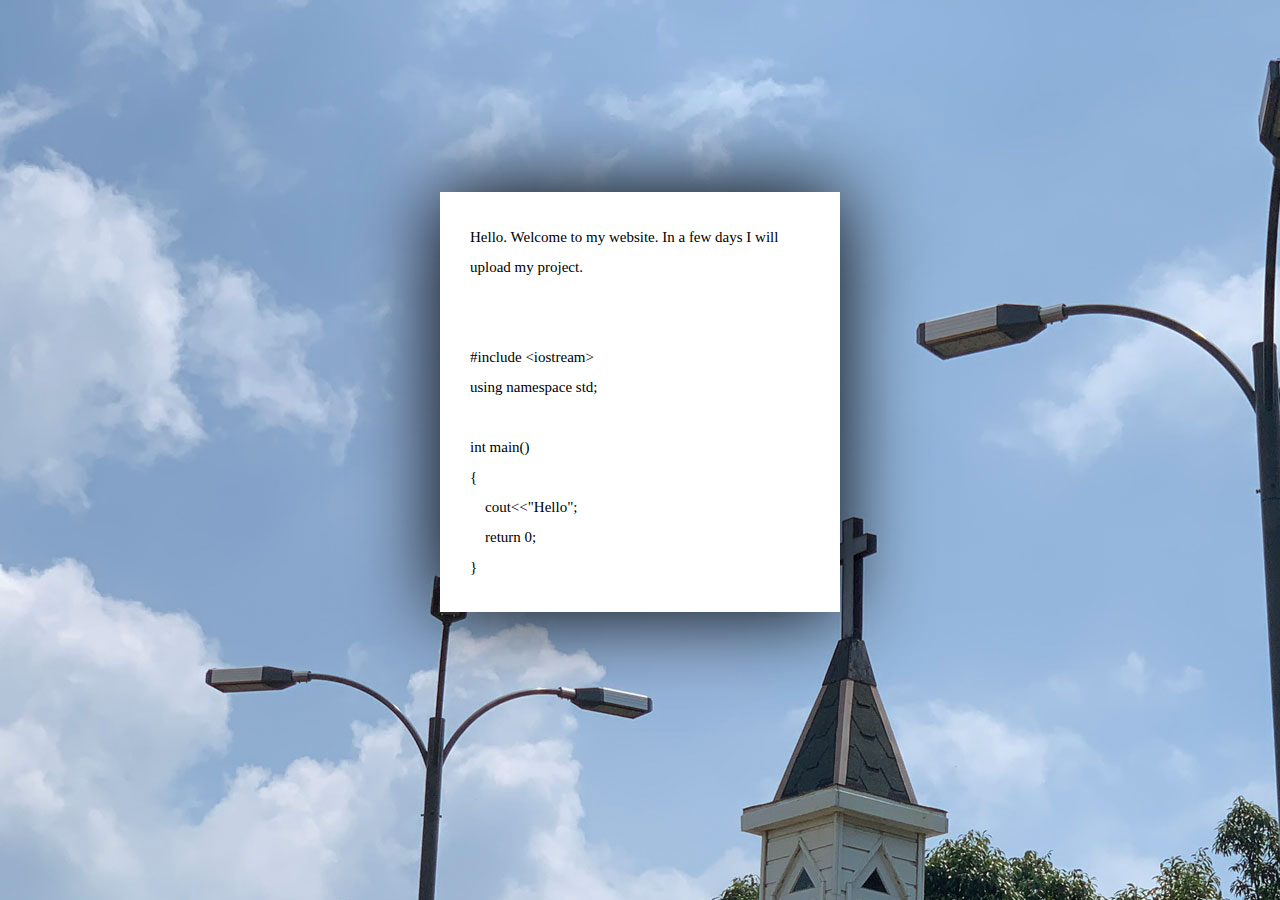
<file: test/index.html>
<!DOCTYPE html>
<html lang="ko">
<head>
    <title>index page</title>
    <link rel="stylesheet" href="../style/index_style.css">
</head>
<body>
<div class="bg-wrap parallax">
    <div id="page-wrap">
        <p>
            Hello. Welcome to my website.
            In a few days I will upload my project.
        </p><br>
        <p style="white-space: pre-line">
            #include &lt;iostream&gt;
            using namespace std;

            int main()
            {
                &emsp;cout&lt;&lt;"Hello";
                &emsp;return 0;
            }
        </p>
    </div>
</div>
</body>
</html>
</file>
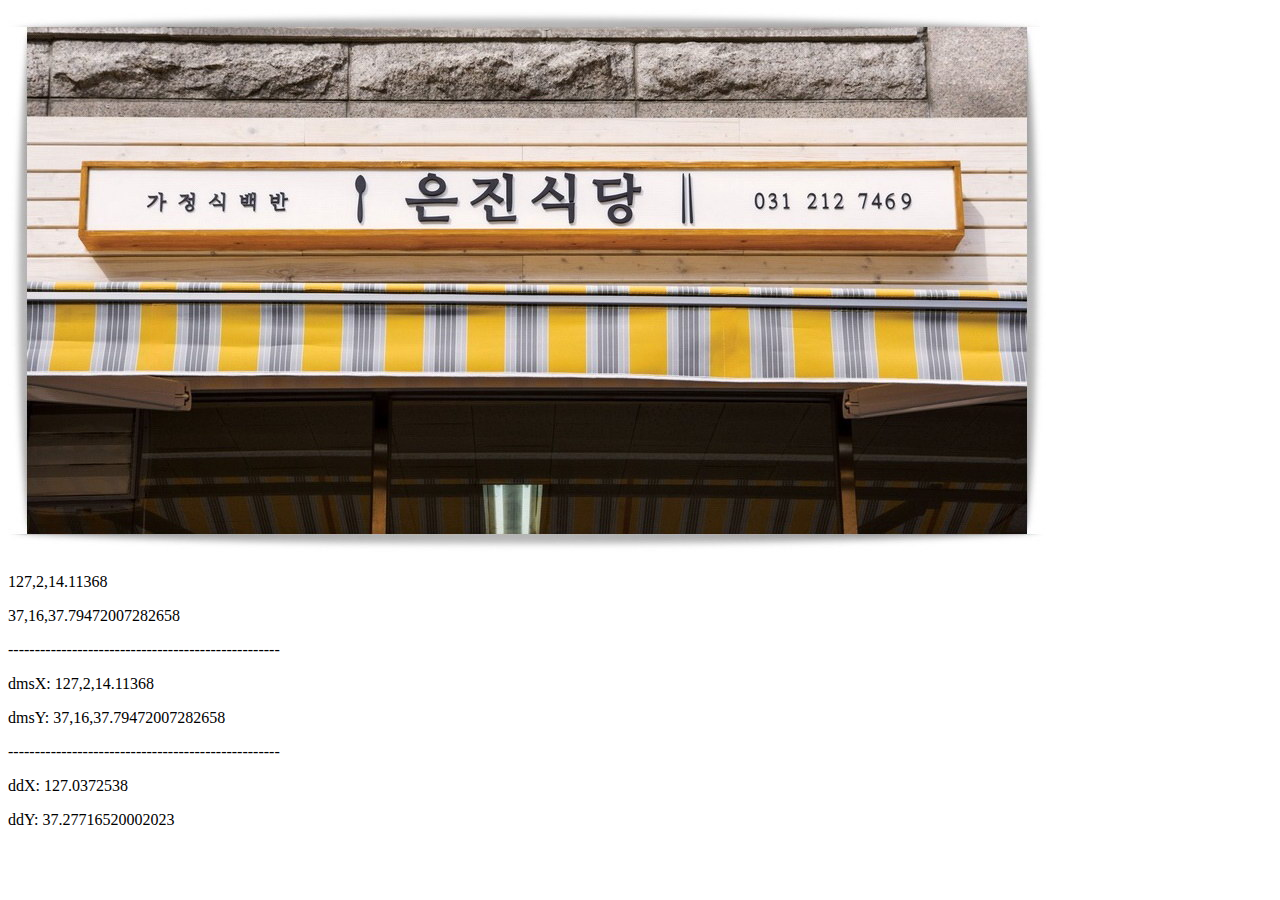
<file: test/exif.html>
<!DOCTYPE html>
<html lang="en">
<head>
    <meta charset="UTF-8">
    <title>Title</title>
    <script type="text/javascript" src="exif.js"></script>
</head>
<body>
    <img id="img" src="../items/img/은진식당%20gps.jpg"><br>
    <p id="text1"></p>
    <p id="text2"></p>
    <p>---------------------------------------------------</p>
    <p id="dmsX"></p>
    <p id="dmsY"></p>
    <p>---------------------------------------------------</p>
    <p id="ddX"></p>
    <p id="ddY"></p>
    <script>
        let img = document.getElementById("img");
        img.exifdata = null;
        EXIF.getData(img, function () {
            let x1 = String(EXIF.getTag(this, "GPSLongitude"));
            document.getElementById("text1").innerText = x1;
            let y1 = String(EXIF.getTag(this, "GPSLatitude"));
            document.getElementById("text2").innerText = y1;

            let all = EXIF.getAllTags(this);
            // document.getElementById("gpsX").innerText = JSON.stringify(all, null, "\t");
            document.getElementById("dmsX").innerText = "dmsX: " + all["GPSLongitude"];
            document.getElementById("dmsY").innerText = "dmsY: " + all["GPSLatitude"];

            let x1Split = x1.split(',', 3);
            let ddX = parseFloat(x1Split[0]) + (parseFloat(x1Split[1]) / 60) + (parseFloat(x1Split[2]) / 3600);
            document.getElementById("ddX").innerText = "ddX: " + ddX;
            let y1Split = y1.split(',');
            let ddY = parseFloat(y1Split[0]) + (parseFloat(y1Split[1]) / 60) + (parseFloat(y1Split[2]) / 3600);
            document.getElementById("ddY").innerText = "ddY: " + ddY;
        });
    </script>
</body>
</html>
</file>
<file: style/index_style.css>
*, *:after, *:before {
    margin: 0;
    padding: 0;
    box-sizing: border-box;
}

html, body {
    width:100%;
    height:100%;
}

.bg-wrap {
    min-height: 600px;
    height: 100%;
    background-size: cover;
    background: no-repeat center;
    /*background-position: center;*/
    /*background-repeat: no-repeat;*/
    overflow: auto;
}

.parallax {
    background: url("../items/img/background/back-(1).jpg") fixed;
    /*background-image: url("auto(1).jpg");*/
    /*background-attachment: fixed;*/
}

#page-wrap {
    width: 400px;
    margin: 15% auto;
    padding: 30px;
    background: white;
    box-shadow: 0 0 80px black;
    font: 15px/2 Georgia, Serif;
}
</file>
